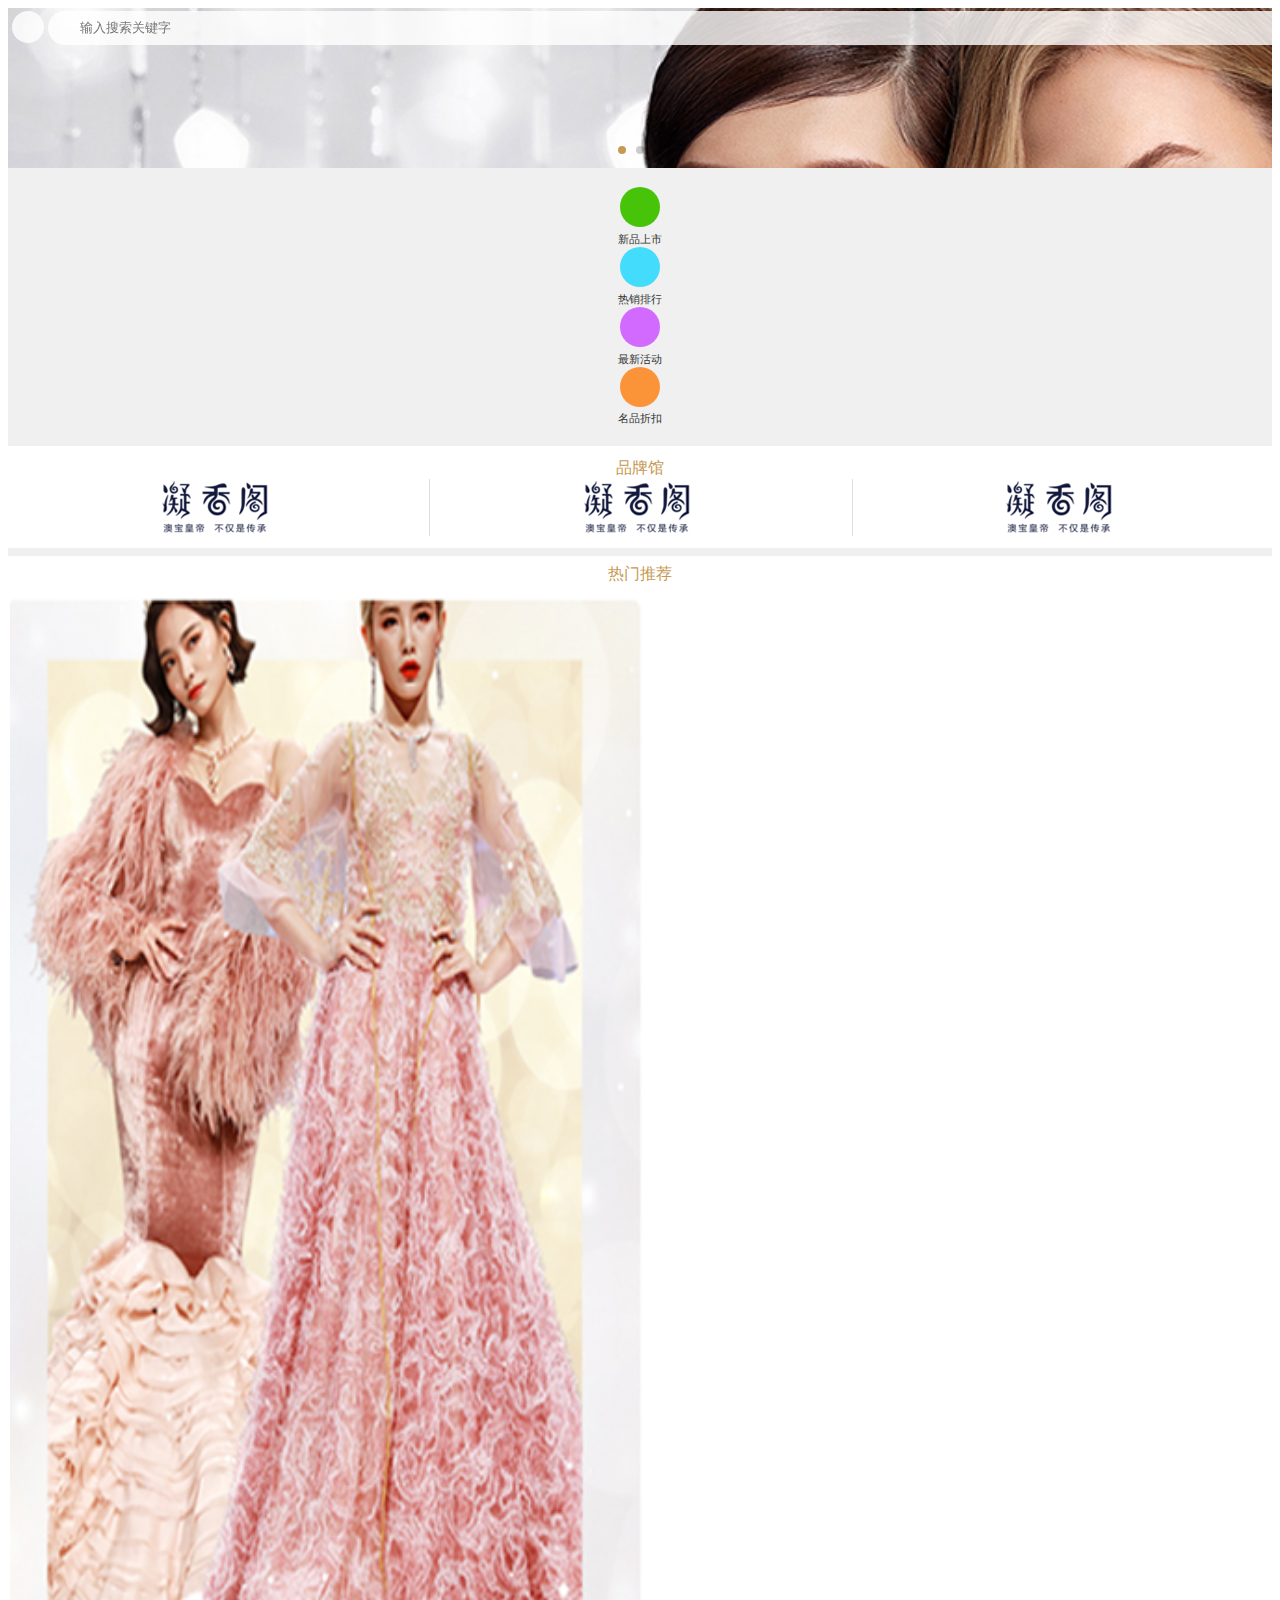
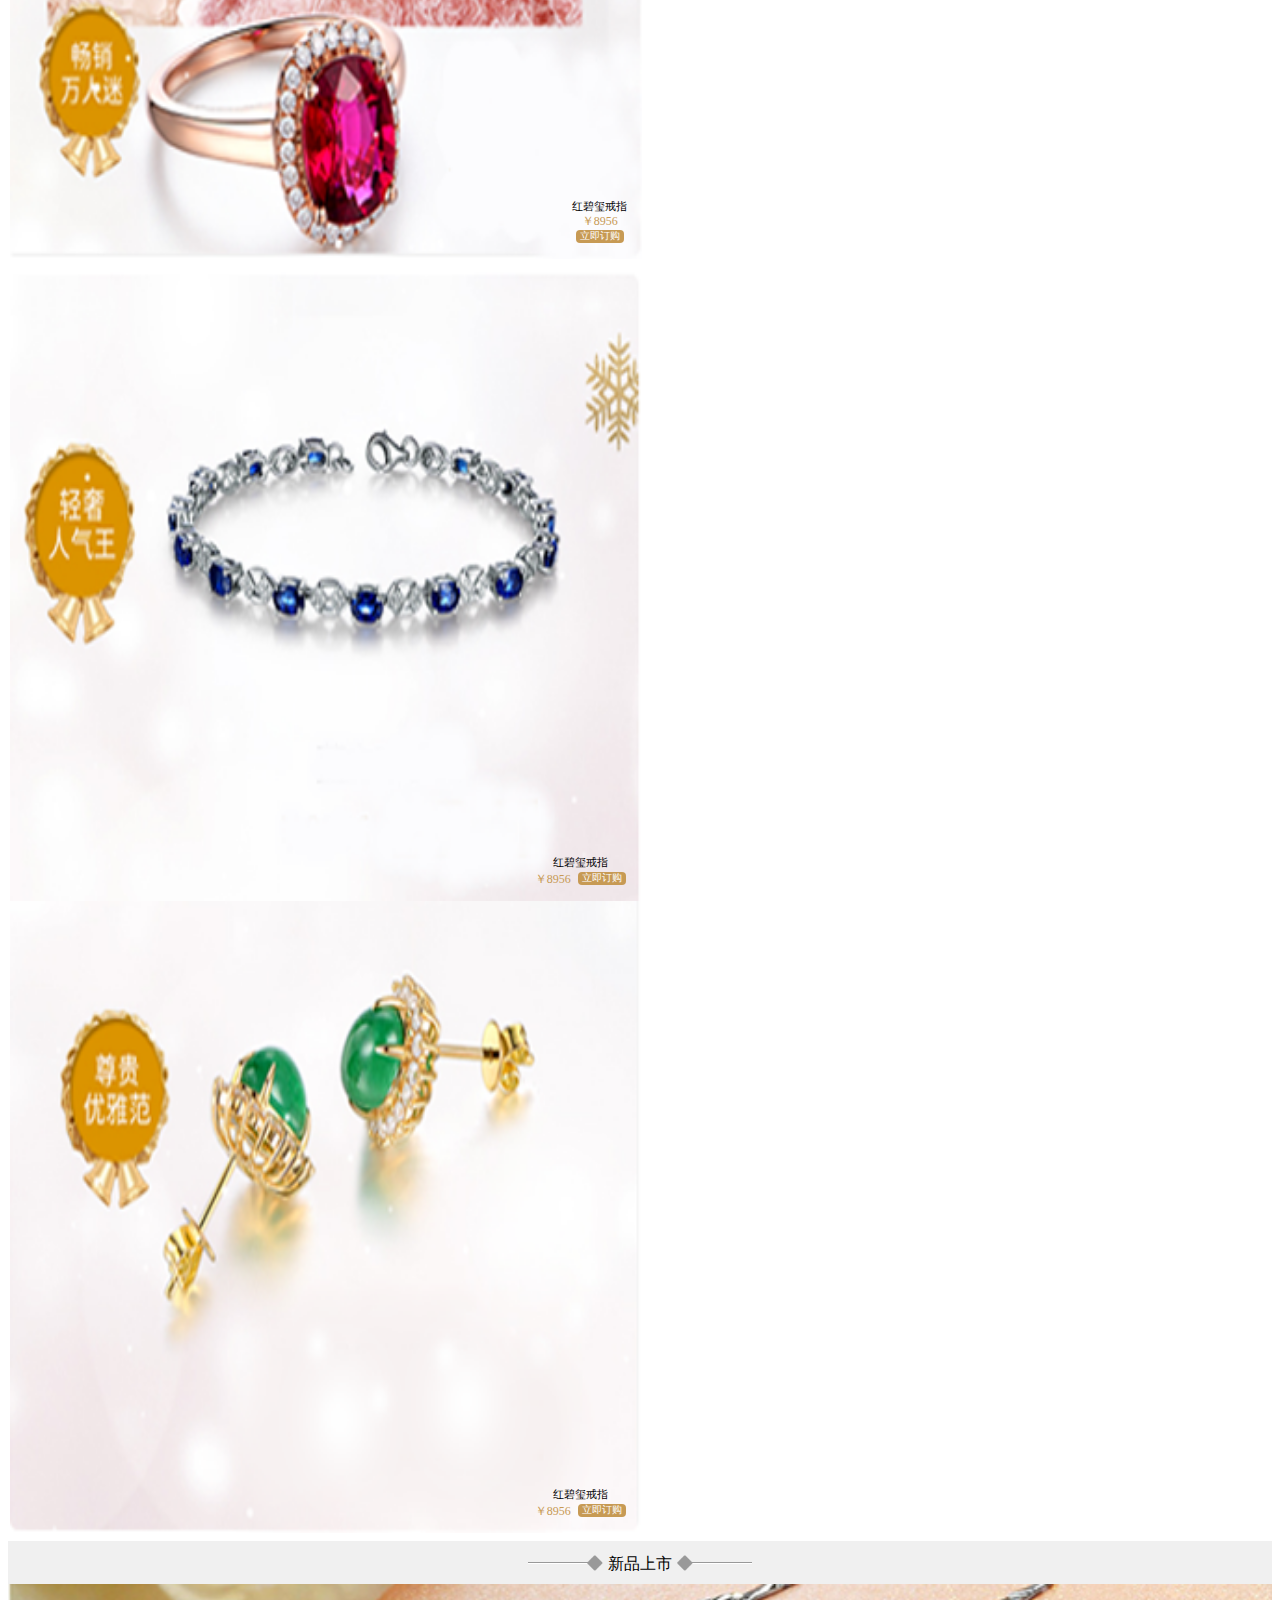
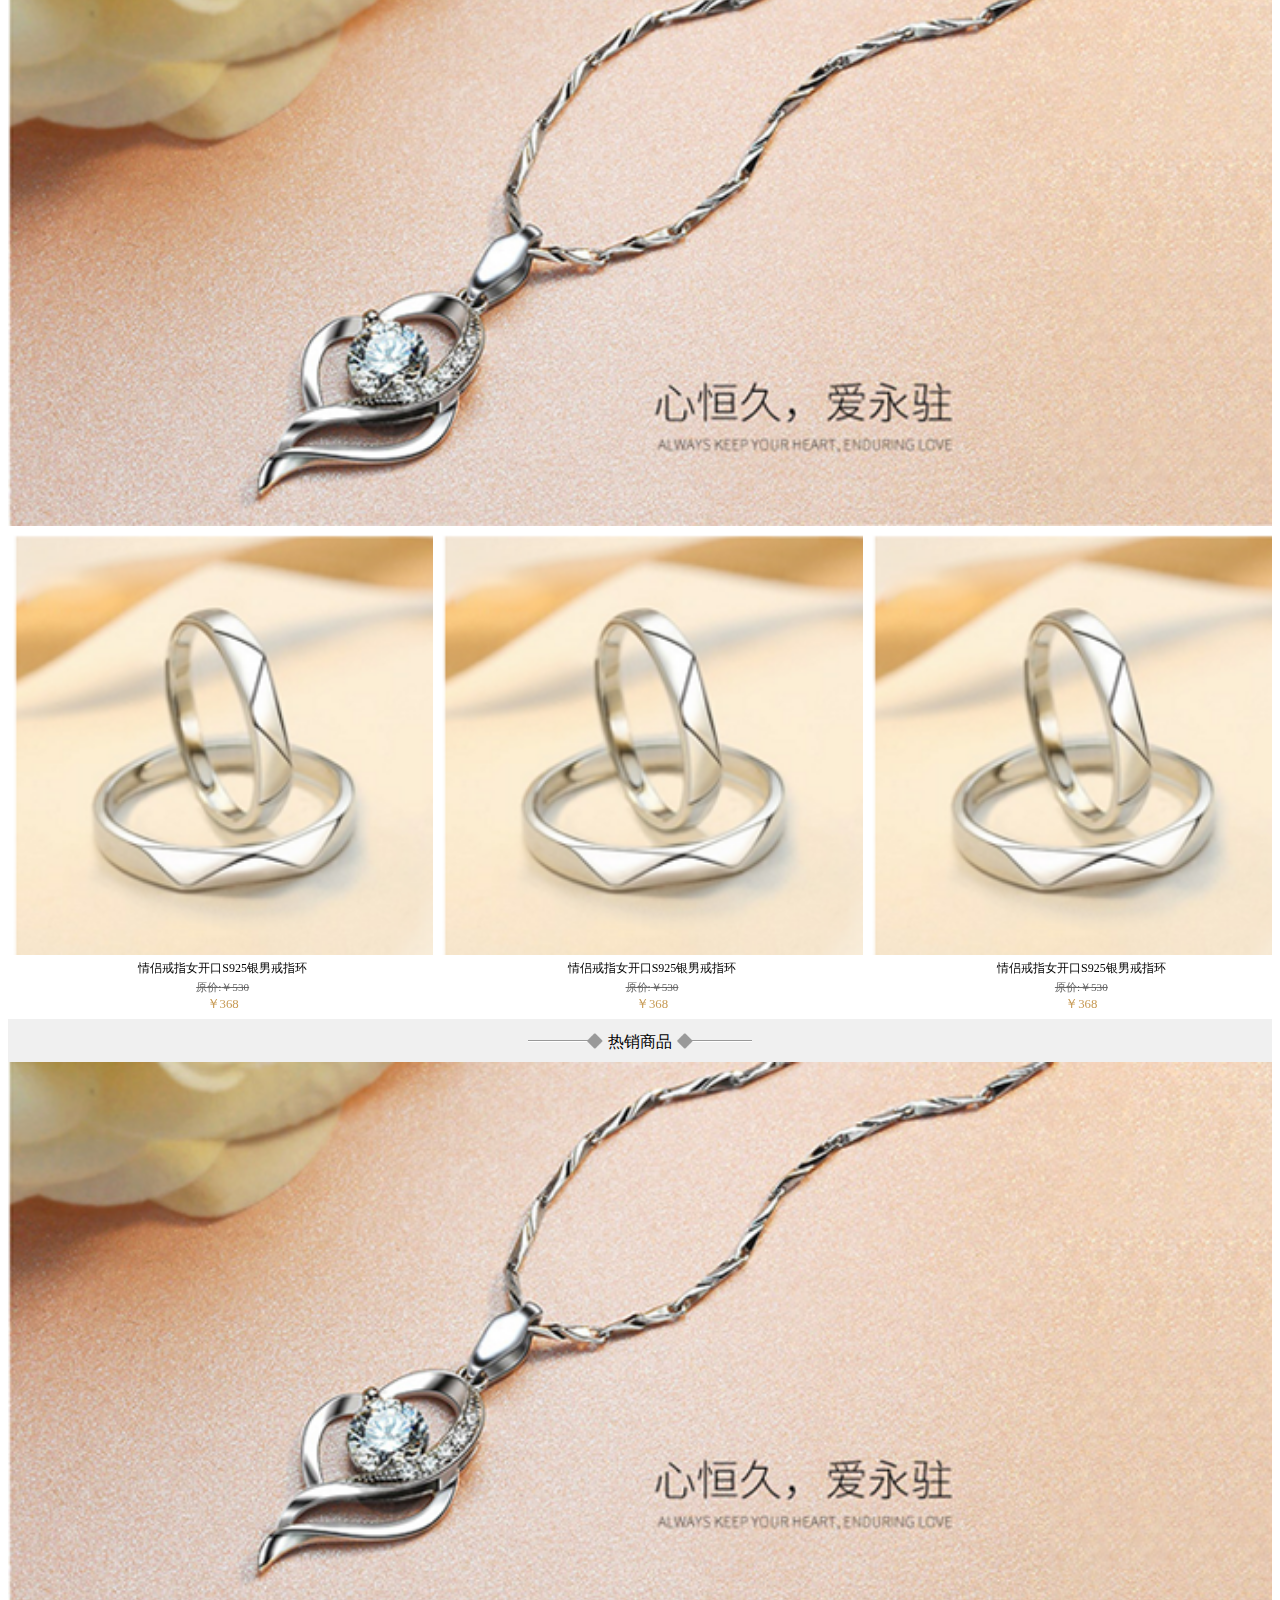
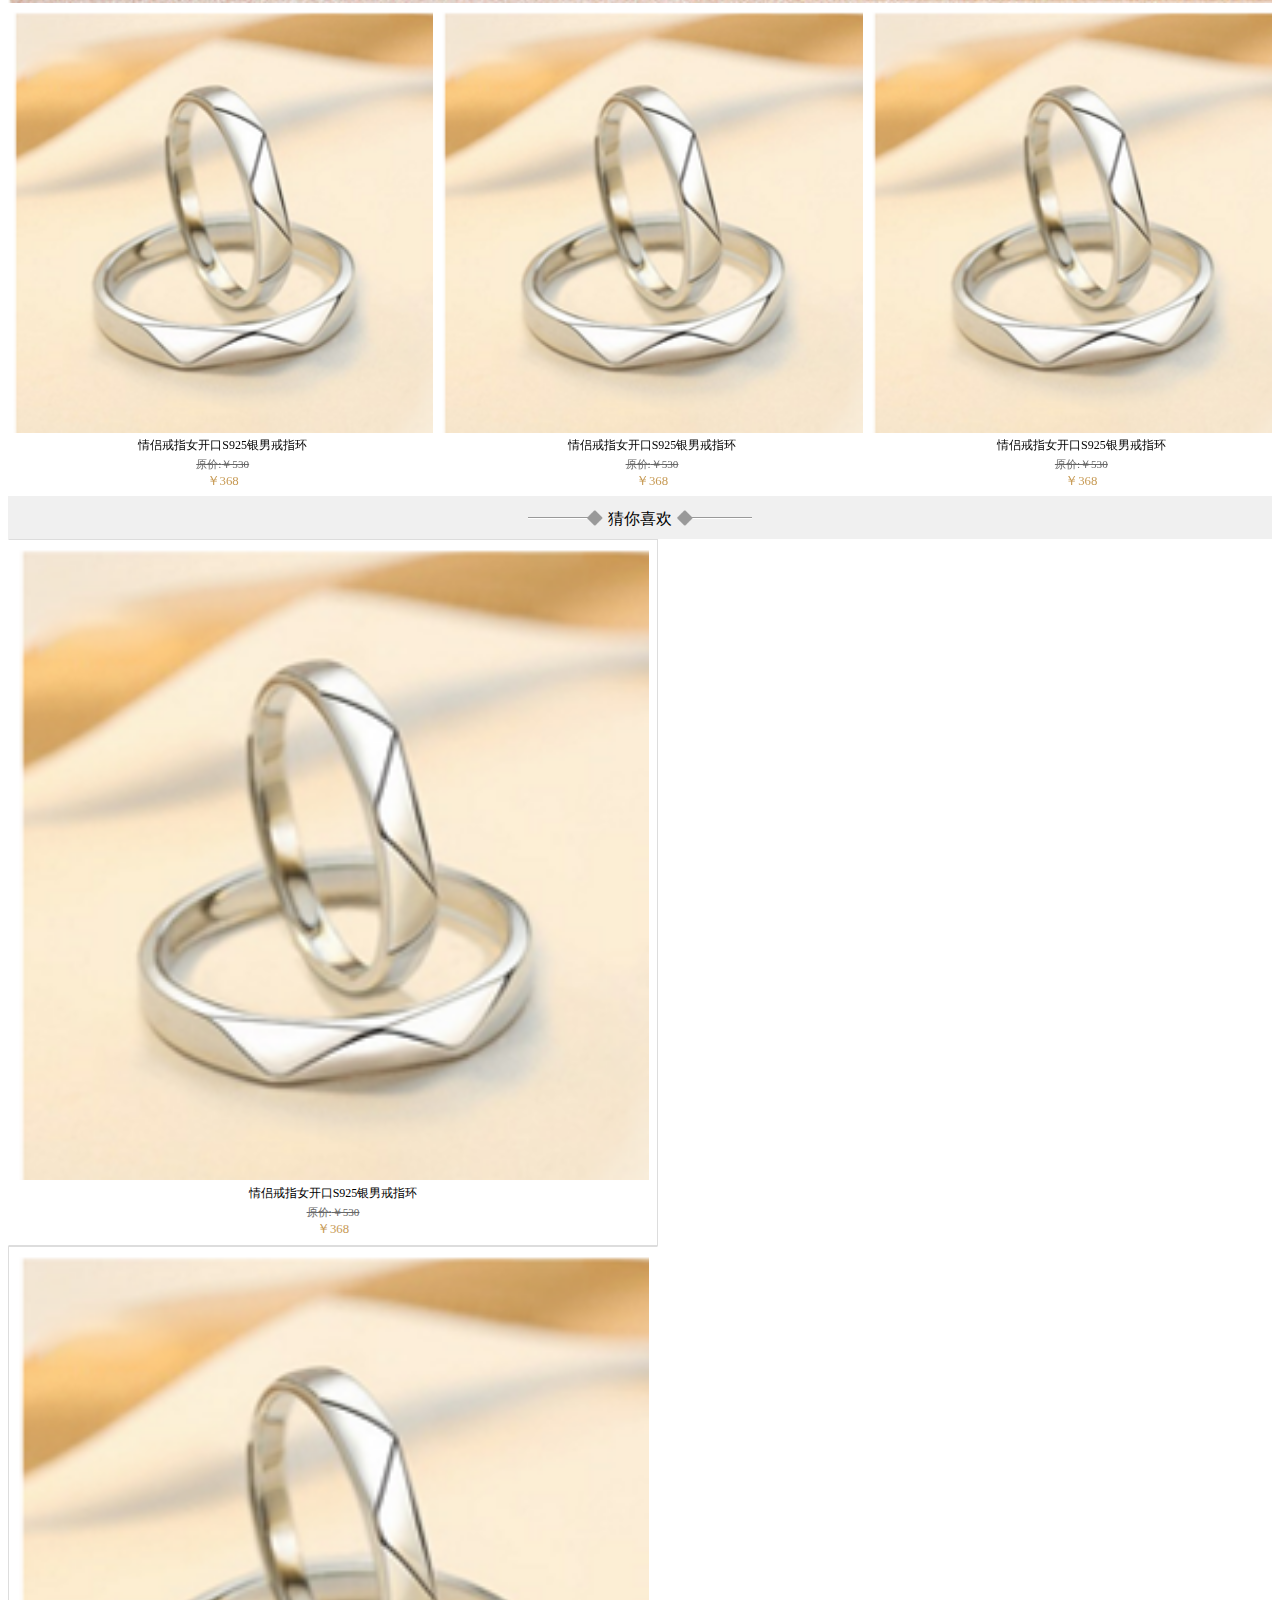
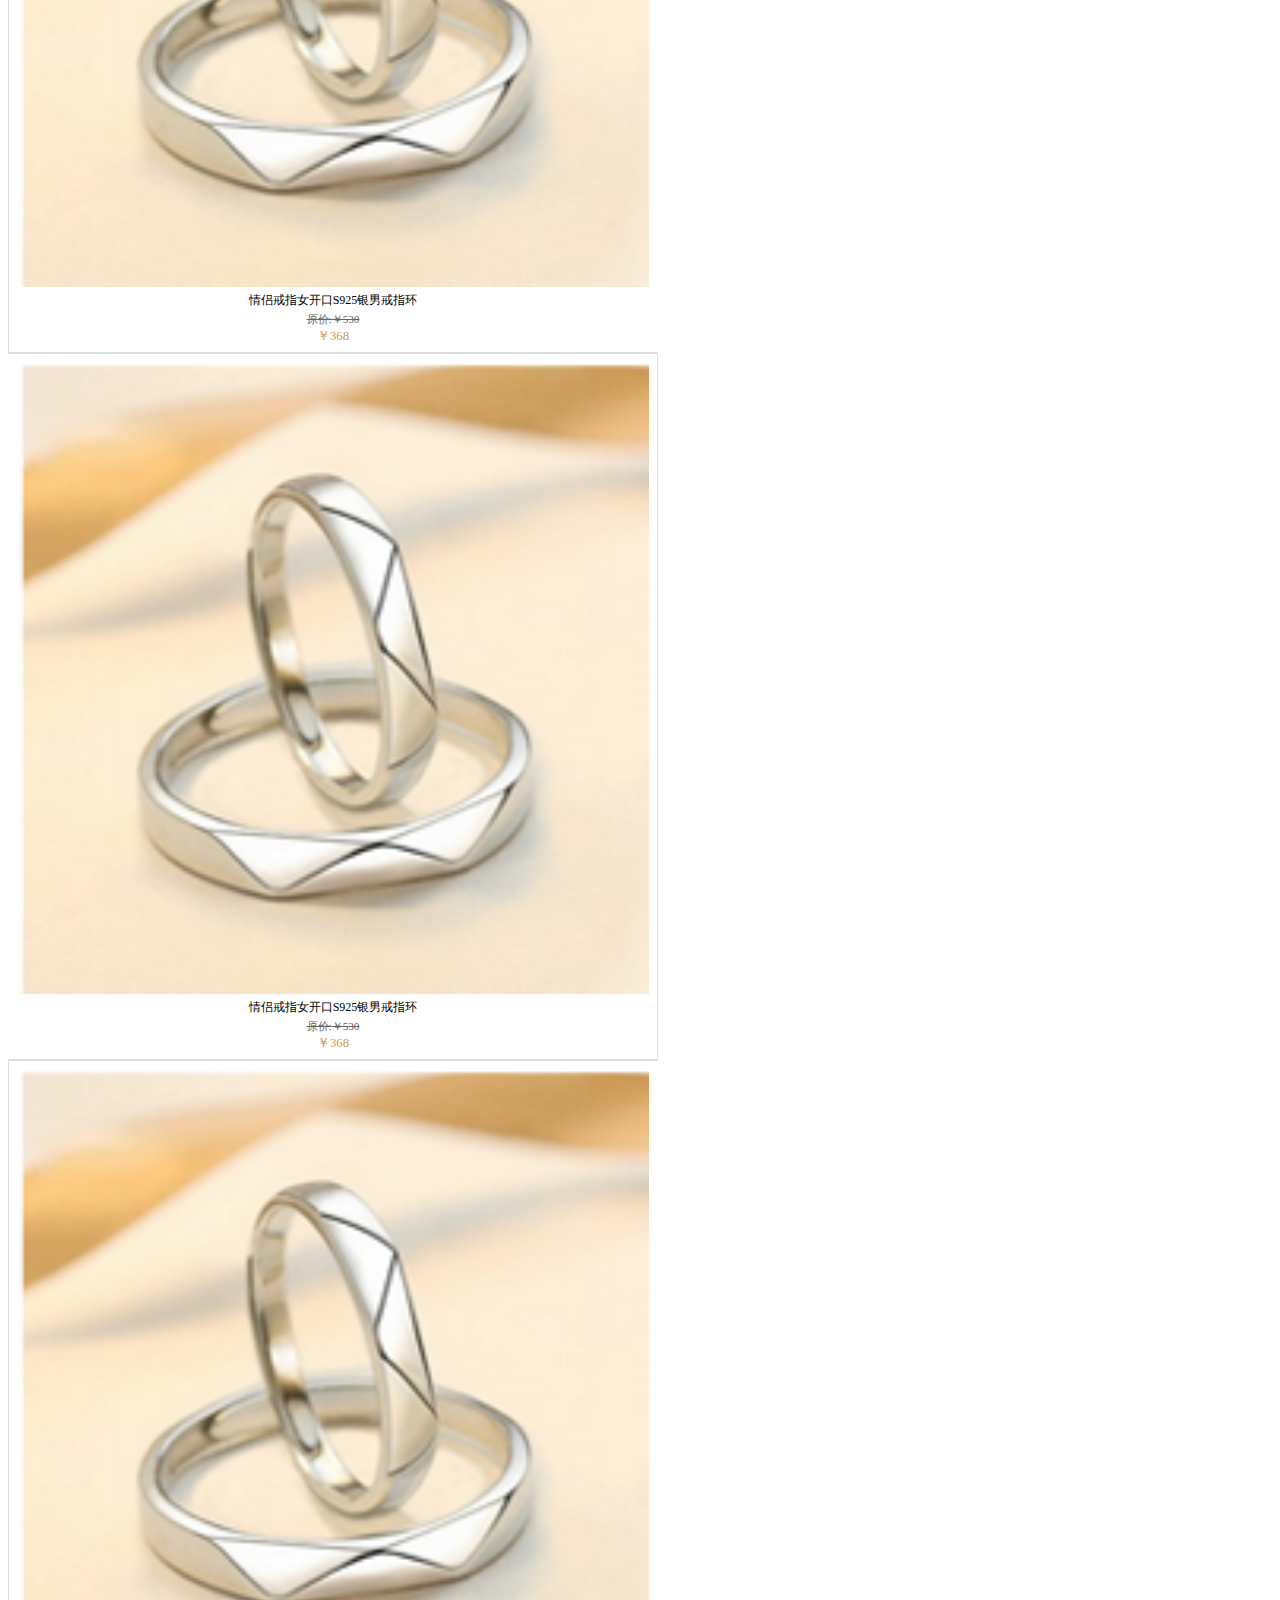
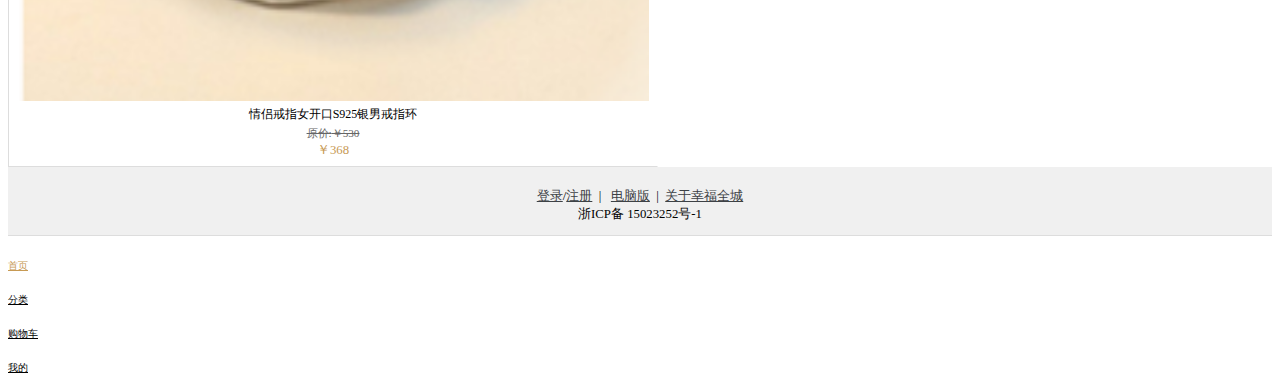
<file: wangyi/html/home.html>
<!DOCTYPE html>
<html lang="en">
<head>
    <meta charset="UTF-8">
    <meta name="viewport" content="width=device-width,initial-scale=1,maximum-scale=1,minimum-scale=1,user-scalable=no">
    <meta name="renderer" content="webkit">
    <meta name="apple-mobile-web-app-capable" content="yes">
    <meta name="apple-touch-fullscreen" content="yes">
    <meta name="format-detection" content="telephone=no,email=no">
    <title>幸福全城首页</title>
    <link rel="shortcut icon" href="">
    <link rel="stylesheet" href="//g.alicdn.com/msui/sm/0.6.2/css/sm.min.css">
    <link rel="stylesheet" href="//at.alicdn.com/t/font_540117_4m2fdos60i7o80k9.css">
    <link rel="stylesheet" href="../plugins/swiper-3.4.2.min.css">
    <link rel="stylesheet" href="../css/common.css">
    <link rel="stylesheet" href="../css/home.css">
</head>
<body>
<div class="page-group">
    <div class="page page-current">
        <div class="content has-bar">
            <div class="banner">
                <div class="banner-header">
                    <span class="bg-icon menu"><i class="iconfont icon-menu"></i></span>
                    <div class="search">
                        <i class="iconfont icon-search"></i>
                        <input type="text" placeholder="输入搜索关键字">
                    </div>
                    <span class="bg-icon shopping"><i class="iconfont icon-shopping"></i></span>
                </div>
                <div class="swiper-container">
                    <div class="swiper-wrapper">
                        <div class="swiper-slide"><a href="#" target="_blank"><img src="../img/banner1.png"></a></div>
                        <div class="swiper-slide"><a href="#" target="_blank"><img src="../img/banner2.png"></a></div>
                        <div class="swiper-slide"><a href="#" target="_blank"><img src="../img/banner3.png"></a></div>
                    </div>
                    <!-- 如果需要分页器 -->
                    <div class="swiper-pagination"></div>
                </div>
            </div>
            <div class="act-content row">
                <div class="col-25">
                    <div class="act new">
                        <i class="iconfont icon-new"></i>
                    </div>
                    <p class="act-txt">新品上市</p>
                </div>
                <div class="col-25">
                    <div class="act hot">
                        <i class="iconfont icon-prize"></i>
                    </div>
                    <p class="act-txt">热销排行</p>
                </div>
                <div class="col-25">
                    <div class="act activity">
                        <i class="iconfont icon-gift"></i>
                    </div>
                    <p class="act-txt">最新活动</p>
                </div>
                <div class="col-25">
                    <div class="act discount">
                        <i class="iconfont icon-discount"></i>
                    </div>
                    <p class="act-txt">名品折扣</p>
                </div>
            </div>
            <div class="brand-content">
                <div class="section-title">品牌馆</div>
                <div class="swiper-container three-container" id="brandList">
                    <div class="swiper-wrapper">
                        <div class="swiper-slide"><img src="../img/pin1.png"></div>
                        <div class="swiper-slide"><img src="../img/pin1.png"></div>
                        <div class="swiper-slide"><img src="../img/pin1.png"></div>
                        <div class="swiper-slide"><img src="../img/pin2.png"></div>
                        <div class="swiper-slide"><img src="../img/pin2.png"></div>
                        <div class="swiper-slide"><img src="../img/pin2.png"></div>
                        <div class="swiper-slide"><img src="../img/pin1.png"></div>
                        <div class="swiper-slide"><img src="../img/pin2.png"></div>
                        <div class="swiper-slide"><img src="../img/pin2.png"></div>
                    </div>
                    <!-- 如果需要分页器 -->
                    <div class="swiper-button-prev iconfont icon-prev"></div>
                    <div class="swiper-button-next iconfont icon-next"></div>
                </div>
            </div>
            <div class="hot-content">
                <div class="section-title">热门推荐</div>
                <div class="hot-list">
                    <a href="#" class="hot-item big">
                        <img src="../img/hot-big.png">
                        <div class="hot-tip">
                            <p class="hot-name">红碧玺戒指</p>
                            <p class="hot-price">￥8956</p>
                            <p class="hot-order">立即订购</p>
                        </div>
                    </a>
                    <div class="hot-item small">
                        <a href="#" class="hot-item">
                            <img src="../img/hot-small1.png">
                            <div class="hot-tip">
                                <p class="hot-name">红碧玺戒指</p>
                                <p class="hot-price">￥8956</p>
                                <p class="hot-order">立即订购</p>
                            </div>
                        </a>
                        <a href="#" class="hot-item">
                            <img src="../img/hot-small2.png">
                            <div class="hot-tip">
                                <p class="hot-name">红碧玺戒指</p>
                                <p class="hot-price">￥8956</p>
                                <p class="hot-order">立即订购</p>
                            </div>
                        </a>
                    </div>
                </div>
            </div>
            <div class="new-content">
                <div class="icon-title">新品上市</div>
                <div class="lead-box">
                    <img src="../img/new-lead.png">
                </div>
                <div class="swiper-container s-list" id="newList">
                    <div class="swiper-wrapper">
                        <div class="shop-item swiper-slide">
                            <img class="shop-img" src="../img/shop1.png">
                            <p class="shop-name">情侣戒指女开口S925银男戒指环</p>
                            <p class="shop-d-price">原价:<span>￥530</span></p>
                            <p class="shop-price">￥368</p>
                        </div>
                        <div class="shop-item swiper-slide">
                            <img class="shop-img" src="../img/shop1.png">
                            <p class="shop-name">情侣戒指女开口S925银男戒指环</p>
                            <p class="shop-d-price">原价:<span>￥530</span></p>
                            <p class="shop-price">￥368</p>
                        </div>
                        <div class="shop-item swiper-slide">
                            <img class="shop-img" src="../img/shop1.png">
                            <p class="shop-name">情侣戒指女开口S925银男戒指环</p>
                            <p class="shop-d-price">原价:<span>￥530</span></p>
                            <p class="shop-price">￥368</p>
                        </div>
                        <div class="shop-item swiper-slide">
                            <img class="shop-img" src="../img/shop1.png">
                            <p class="shop-name">情侣戒指女开口S925银男戒指环</p>
                            <p class="shop-d-price">原价:<span>￥530</span></p>
                            <p class="shop-price">￥368</p>
                        </div>
                        <div class="shop-item swiper-slide">
                            <img class="shop-img" src="../img/shop1.png">
                            <p class="shop-name">情侣戒指女开口S925银男戒指环</p>
                            <p class="shop-d-price">原价:<span>￥530</span></p>
                            <p class="shop-price">￥368</p>
                        </div>
                        <div class="shop-item swiper-slide">
                            <img class="shop-img" src="../img/shop1.png">
                            <p class="shop-name">情侣戒指女开口S925银男戒指环</p>
                            <p class="shop-d-price">原价:<span>￥530</span></p>
                            <p class="shop-price">￥368</p>
                        </div>
                        <div class="shop-item swiper-slide">
                            <img class="shop-img" src="../img/shop1.png">
                            <p class="shop-name">情侣戒指女开口S925银男戒指环</p>
                            <p class="shop-d-price">原价:<span>￥530</span></p>
                            <p class="shop-price">￥368</p>
                        </div>
                    </div>
                </div>
            </div>
            <div class="sell-content">
                <div class="icon-title">热销商品</div>
                <div class="lead-box">
                    <img src="../img/sell-lead.png">
                </div>
                <div class="swiper-container s-list" id="sellList">
                    <div class="swiper-wrapper">
                        <div class="shop-item swiper-slide">
                            <img class="shop-img" src="../img/shop1.png">
                            <p class="shop-name">情侣戒指女开口S925银男戒指环</p>
                            <p class="shop-d-price">原价:<span>￥530</span></p>
                            <p class="shop-price">￥368</p>
                        </div>
                        <div class="shop-item swiper-slide">
                            <img class="shop-img" src="../img/shop1.png">
                            <p class="shop-name">情侣戒指女开口S925银男戒指环</p>
                            <p class="shop-d-price">原价:<span>￥530</span></p>
                            <p class="shop-price">￥368</p>
                        </div>
                        <div class="shop-item swiper-slide">
                            <img class="shop-img" src="../img/shop1.png">
                            <p class="shop-name">情侣戒指女开口S925银男戒指环</p>
                            <p class="shop-d-price">原价:<span>￥530</span></p>
                            <p class="shop-price">￥368</p>
                        </div>
                        <div class="shop-item swiper-slide">
                            <img class="shop-img" src="../img/shop1.png">
                            <p class="shop-name">情侣戒指女开口S925银男戒指环</p>
                            <p class="shop-d-price">原价:<span>￥530</span></p>
                            <p class="shop-price">￥368</p>
                        </div>
                        <div class="shop-item swiper-slide">
                            <img class="shop-img" src="../img/shop1.png">
                            <p class="shop-name">情侣戒指女开口S925银男戒指环</p>
                            <p class="shop-d-price">原价:<span>￥530</span></p>
                            <p class="shop-price">￥368</p>
                        </div>
                        <div class="shop-item swiper-slide">
                            <img class="shop-img" src="../img/shop1.png">
                            <p class="shop-name">情侣戒指女开口S925银男戒指环</p>
                            <p class="shop-d-price">原价:<span>￥530</span></p>
                            <p class="shop-price">￥368</p>
                        </div>
                        <div class="shop-item swiper-slide">
                            <img class="shop-img" src="../img/shop1.png">
                            <p class="shop-name">情侣戒指女开口S925银男戒指环</p>
                            <p class="shop-d-price">原价:<span>￥530</span></p>
                            <p class="shop-price">￥368</p>
                        </div>
                    </div>
                </div>
            </div>
            <div class="fav-content">
                <div class="icon-title">猜你喜欢</div>
                <div class="s-list" id="favList">
                    <div class="shop-item">
                        <img class="shop-img" src="../img/shop1.png">
                        <p class="shop-name">情侣戒指女开口S925银男戒指环</p>
                        <p class="shop-d-price">原价:<span>￥530</span></p>
                        <p class="shop-price">￥368</p>
                    </div>
                    <div class="shop-item">
                        <img class="shop-img" src="../img/shop1.png">
                        <p class="shop-name">情侣戒指女开口S925银男戒指环</p>
                        <p class="shop-d-price">原价:<span>￥530</span></p>
                        <p class="shop-price">￥368</p>
                    </div>
                    <div class="shop-item">
                        <img class="shop-img" src="../img/shop1.png">
                        <p class="shop-name">情侣戒指女开口S925银男戒指环</p>
                        <p class="shop-d-price">原价:<span>￥530</span></p>
                        <p class="shop-price">￥368</p>
                    </div>
                    <div class="shop-item">
                        <img class="shop-img" src="../img/shop1.png">
                        <p class="shop-name">情侣戒指女开口S925银男戒指环</p>
                        <p class="shop-d-price">原价:<span>￥530</span></p>
                        <p class="shop-price">￥368</p>
                    </div>
                </div>
            </div>
            <div class="foot-content">
                <p class="foot-link">
                    <a href="#">登录</a>/<a href="#">注册</a>&nbsp;&nbsp;|&nbsp;&nbsp;
                    <a href="#">电脑版</a>&nbsp;&nbsp;|&nbsp;&nbsp;<a href="#">关于幸福全城</a>
                </p>
                <p>浙ICP备&nbsp;15023252号-1</p>
            </div>
        </div>
        <nav class="bar bar-tab">
            <a class="tab-item external active" href="#">
                <span class="iconfont icon-home"></span>
                <span class="tab-label">首页</span>
            </a>
            <a class="tab-item external" href="#">
                <span class="iconfont icon-assort"></span>
                <span class="tab-label">分类</span>
            </a>
            <a class="tab-item external" href="#">
                <span class="iconfont icon-shopping"></span>
                <span class="tab-label">购物车</span>
            </a>
            <a class="tab-item external" href="#">
                <span class="iconfont icon-user"></span>
                <span class="tab-label">我的</span>
            </a>
        </nav>
    </div>
</div>
</body>
<script type='text/javascript' src='../plugins/zepto.min.js' charset='utf-8'></script>
<script type='text/javascript' src='//g.alicdn.com/msui/sm/0.6.2/js/sm.min.js' charset='utf-8'></script>
<script type="text/javascript" src="../plugins/swiper-3.4.2.min.js"></script>
<script type="text/javascript" src="home.js?2018011502"></script>

</html>
</file>
<file: wangyi/css/common.css>
/*multi overflow*/
/*color---------*/
/*--css---------start----*/
.vh-center {
  display: block;
  margin: 0 auto;
  -webkit-transform: translate(0, -50%);
  -moz-transform: translate(0, -50%);
  -ms-transform: translate(0, -50%);
  -o-transform: translate(0, -50%);
  transform: translate(0, -50%);
  position: relative;
  top: 50%; }

p {
  margin: 0; }

.page, .page-group {
  background-color: #f0f0f0; }

.bar-tab {
  border-top: 1px solid #ddd;
  background-color: #fff; }

.bar-tab, .bar-tab .tab-item {
  height: 3rem;
  color: #010101; }

.bar-tab .tab-item.active, .bar-tab .tab-item:active {
  color: #c79a54; }

.bar .iconfont {
  position: relative;
  z-index: 20;
  padding: .3rem .1rem;
  font-size: 1.2rem;
  line-height: 1.4rem; }

.bar-tab .tab-item .iconfont {
  top: .05rem;
  height: 1.2rem;
  font-size: 1.2rem;
  line-height: 1.2rem;
  padding-top: 0;
  padding-bottom: 0; }

.bar-tab .tab-item .iconfont ~ .tab-label {
  display: block;
  font-size: .65rem;
  position: relative;
  top: .15rem; }

.content.has-bar {
  bottom: 3rem; }

.bg-icon {
  display: inline-block;
  width: 2rem;
  height: 2rem;
  line-height: 2rem;
  background-color: rgba(255, 255, 255, 0.8);
  -webkit-border-radius: 50%;
  -moz-border-radius: 50%;
  border-radius: 50%;
  text-align: center; }
  .bg-icon .iconfont {
    font-size: 1.2rem; }

.search {
  width: 100%;
  position: relative; }
  .search .icon-search {
    position: absolute;
    left: .5rem;
    font-size: 1.2rem;
    line-height: 2rem; }
  .search input[type=text] {
    width: 100%;
    height: 2rem;
    line-height: 2rem;
    padding-left: 2rem;
    font-size: .8rem;
    background-color: rgba(255, 255, 255, 0.8);
    -webkit-border-radius: 2rem;
    -moz-border-radius: 2rem;
    border-radius: 2rem;
    border: 0; }

.swiper-pagination-bullet-active {
  background-color: #c79a54; }

.three-container .swiper-slide {
  width: 33.333%;
  text-align: center; }
.three-container .swiper-button-prev,
.three-container .swiper-button-next {
  background-image: none;
  width: 1.5rem;
  height: 1.5rem;
  line-height: 1.5rem;
  font-size: 1.5rem;
  color: #aaa7a2;
  margin-top: -15px; }
.three-container .swiper-button-prev {
  left: 1px; }
.three-container .swiper-button-next {
  right: 1px; }
.three-container .swiper-button-disabled {
  display: none; }

/*# sourceMappingURL=common.css.map */
</file>
<file: wangyi/css/home.css>
/*multi overflow*/
/*color---------*/
/*--css---------start----*/
.vh-center, #brandList img {
  display: block;
  margin: 0 auto;
  -webkit-transform: translate(0, -50%);
  -moz-transform: translate(0, -50%);
  -ms-transform: translate(0, -50%);
  -o-transform: translate(0, -50%);
  transform: translate(0, -50%);
  position: relative;
  top: 50%; }

.banner {
  width: 100%;
  height: 10rem;
  overflow: hidden;
  position: relative; }
  .banner .swiper-container {
    width: 100%;
    height: 100%; }
  .banner .swiper-slide {
    width: 100%;
    height: 100%;
    overflow: hidden; }
  .banner img {
    width: 200%;
    height: auto;
    margin-left: -45%; }

.banner-header {
  position: absolute;
  top: .2rem;
  width: 100%;
  z-index: 99999;
  padding: 0 2.5rem; }
  .banner-header .menu, .banner-header .shopping {
    position: absolute;
    top: 0; }
  .banner-header .menu {
    left: 0.25rem; }
  .banner-header .shopping {
    right: 0.25rem; }

.act-content {
  padding: 1.2rem 0; }
  .act-content .col-25 {
    text-align: center; }
  .act-content .act {
    display: block;
    margin: 0 auto;
    width: 2.5rem;
    height: 2.5rem;
    line-height: 2.5rem;
    -webkit-border-radius: 50%;
    -moz-border-radius: 50%;
    border-radius: 50%;
    color: #fff; }
    .act-content .act .iconfont {
      font-size: 1.6rem; }
    .act-content .act.new {
      background-color: #47c40a; }
    .act-content .act.hot {
      background-color: #43dcfd; }
    .act-content .act.activity {
      background-color: #d36aff; }
    .act-content .act.discount {
      background-color: #fb9439; }

.act-txt {
  margin-top: .3rem;
  color: #333;
  font-size: .7rem; }

.brand-content, .hot-content, .fav-content {
  margin-bottom: .5rem; }

.brand-content, .hot-content, .new-content {
  padding-bottom: 1rem; }

.hot-content {
  padding: .5rem 0; }

.brand-content {
  background-color: #fff;
  padding: .75rem 0; }

.section-title {
  color: #c79a54;
  font-size: 1rem;
  text-align: center; }

#brandList .swiper-slide {
  height: 3.6rem; }
#brandList .swiper-slide {
  border-right: 1px solid #ddd; }
  #brandList .swiper-slide:last-child {
    border: none; }
#brandList img {
  width: 76%;
  max-width: 120px; }

.hot-content, .new-content, .sell-content, .fav-content {
  background-color: #fff; }

.icon-title {
  text-align: center;
  line-height: 40px;
  height: 40px;
  background-color: #f0f0f0; }
  .icon-title:before, .icon-title:after {
    content: "";
    display: inline-block;
    vertical-align: middle;
    width: 80px;
    height: 28px;
    position: relative;
    top: -4px; }
  .icon-title:before {
    background: url(../img/icon-right.png) no-repeat;
    background-position: -102px 0; }
  .icon-title:after {
    background: url(../img/icon-left.png) no-repeat;
    background-position: 5px 0; }

.new-content, .sell-content {
  padding-bottom: .5rem; }

.lead-box {
  margin-bottom: .5rem; }
  .lead-box img {
    width: 100%;
    height: auto;
    vertical-align: top; }

.shop-item {
  display: inline-block;
  height: auto;
  padding: 0 .25rem; }
  .shop-item p {
    margin: 0;
    padding: 0;
    line-height: 1; }
  .shop-item p.shop-name {
    line-height: 1.42; }

.shop-img, .shop-name, .shop-d-price {
  margin-bottom: .3rem !important; }

.shop-img {
  width: 100%;
  height: auto;
  vertical-align: top; }

.shop-name {
  margin-top: .2rem;
  width: 100%;
  font-size: .75rem;
  vertical-align: top;
  text-align: center; }

.shop-d-price {
  font-size: .7rem;
  color: #666666;
  text-decoration: line-through;
  text-align: center; }

.shop-price {
  font-size: .8rem;
  color: #c79a54;
  text-align: center; }

.s-list {
  width: 100%;
  overflow: hidden; }
  .s-list:before, .s-list:after {
    content: "";
    display: table; }
  .s-list:after {
    clear: both; }
  .s-list .shop-item {
    float: left; }

#newList .shop-name, #sellList .shop-name {
  display: -webkit-box !important;
  -webkit-box-orient: vertical;
  -webkit-line-clamp: 2;
  overflow: hidden; }

#favList .shop-item {
  width: 50%; }
#favList .shop-item {
  padding: .5rem .5rem .6rem;
  border: 1px solid #ddd; }
#favList .shop-item:nth-child(2n) {
  border-right: 1px solid transparent; }
#favList .shop-item:nth-child(2n+1) {
  border-left: 1px solid transparent; }
#favList .shop-name {
  display: -webkit-box !important;
  -webkit-box-orient: vertical;
  -webkit-line-clamp: 1;
  overflow: hidden; }

.hot-content, .new-content, .sell-content {
  margin-bottom: 3px; }

.hot-list:before, .hot-list:after {
  content: "";
  display: table; }
.hot-list:after {
  clear: both; }

.hot-item {
  display: inline-block;
  width: 50%;
  height: auto;
  padding: 0 .1rem;
  margin-top: 10px;
  text-align: center;
  position: relative;
  float: left; }
  .hot-item img {
    width: 100%;
    height: auto;
    vertical-align: top; }
  .hot-item * {
    color: #3d4145;
    font-size: .7rem;
    margin: 0;
    padding: 0;
    line-height: 1; }
  .hot-item .hot-name {
    color: #000;
    margin-bottom: .25rem; }
  .hot-item .hot-price {
    display: inline-block;
    color: #c79a54;
    font-size: .75rem;
    vertical-align: middle; }
  .hot-item .hot-order {
    width: 3rem;
    line-height: .8rem;
    height: .8rem;
    display: inline-block;
    background-color: #c79a54;
    color: #fff;
    font-size: .6rem;
    -webkit-border-radius: 4px;
    -moz-border-radius: 4px;
    border-radius: 4px; }
  .hot-item.big .hot-order, .hot-item.big .hot-price {
    display: block; }
  .hot-item.big .hot-name, .hot-item.big .hot-price {
    margin-bottom: .2rem; }
  .hot-item.big .hot-tip {
    bottom: .25rem;
    right: .1rem; }
  .hot-item.big .hot-order {
    margin: 0 auto; }
  .hot-item.small .hot-item {
    width: 100%; }
  .hot-item.small .hot-tip {
    right: 1rem; }
  .hot-item.small .hot-price {
    margin-right: .25rem; }

.hot-tip {
  position: absolute;
  right: .2rem;
  bottom: .5rem; }
  @media (min-width: 600px) {
    .hot-tip {
      right: 1rem !important;
      bottom: 1rem !important; } }

.foot-content {
  padding: .75rem 0;
  text-align: center;
  font-size: .8rem; }
  .foot-content p {
    margin: 0;
    padding: 0;
    line-height: 1.42; }
  .foot-content a {
    color: #3d4145; }

/*# sourceMappingURL=home.css.map */
</file>
